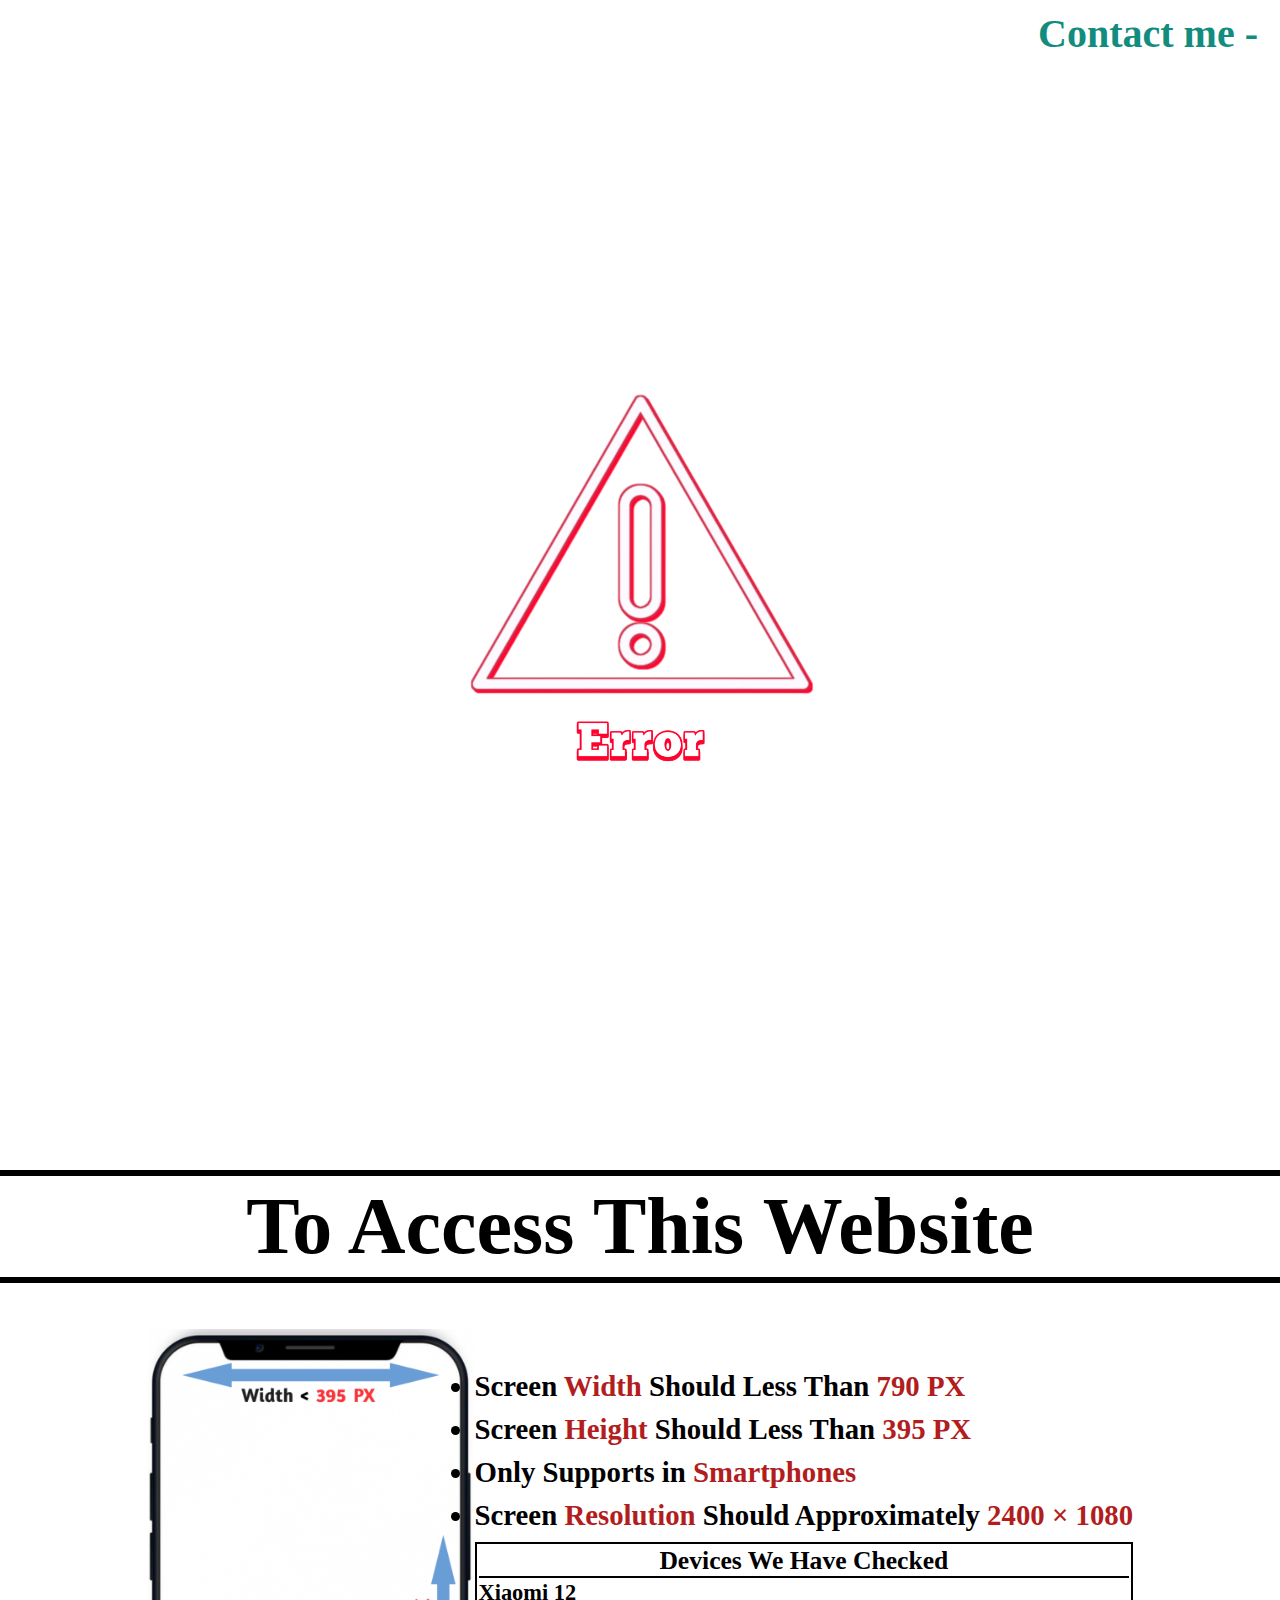
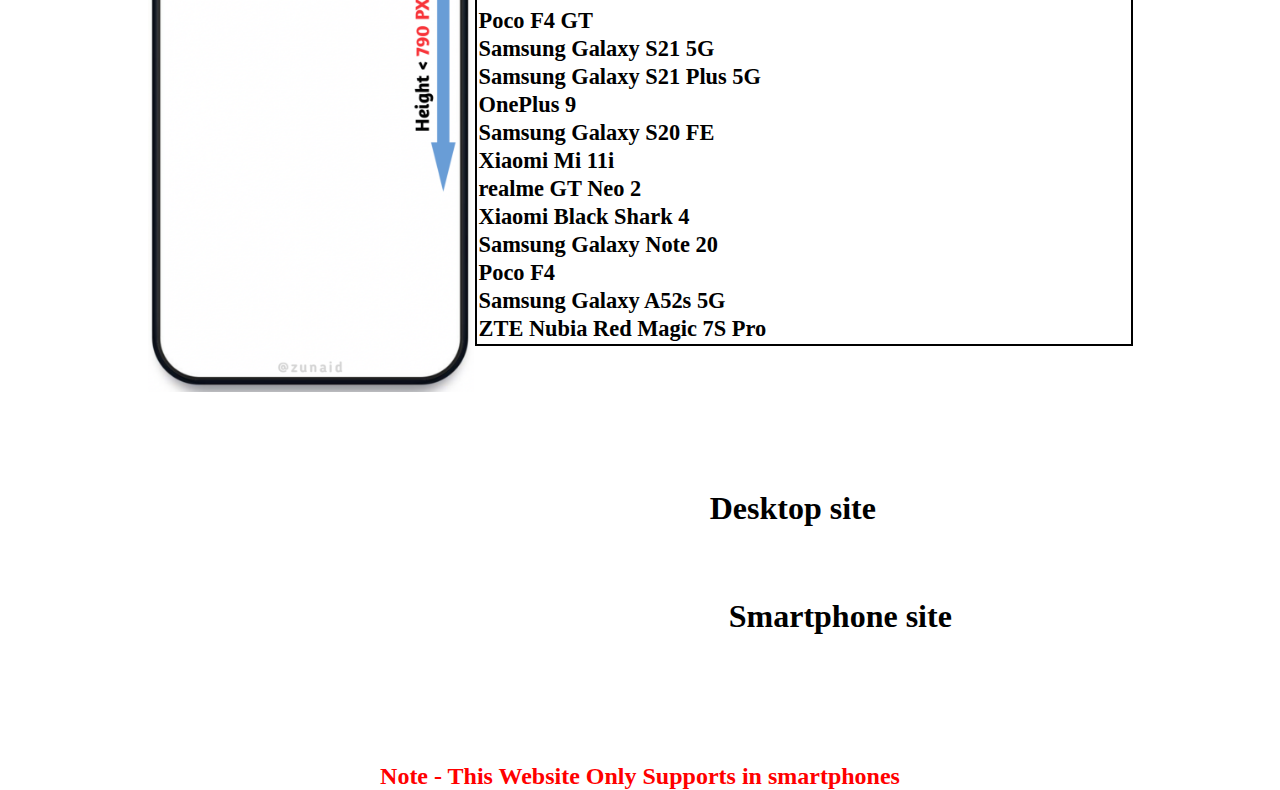
<file: index.html>
<!DOCTYPE html>
<html>

<head>
  <meta charset="UTF-8">
  <link rel="stylesheet" href="style.css">
  <meta name="viewport" content="width=device-width, initial-scale=1">

  <link rel="preconnect" href="https://fonts.googleapis.com">
  <link rel="preconnect" href="https://fonts.gstatic.com" crossorigin>
  <link href="https://fonts.googleapis.com/css2?family=Anton&family=Kanit&display=swap" rel="stylesheet">

  <title>Login Page</title>
  <link rel="stylesheet" href="https://cdnjs.cloudflare.com/ajax/libs/font-awesome/6.4.2/css/all.min.css" integrity="sha512-z3gLpd7yknf1YoNbCzqRKc4qyor8gaKU1qmn+CShxbuBusANI9QpRohGBreCFkKxLhei6S9CQXFEbbKuqLg0DA==" crossorigin="anonymous" referrerpolicy="no-referrer" />
</head>

<body>
  <div class="container">
    <div class="top">
      <div class="logo">
        <img src="header-logo.png" alt="">
      </div>
    </div>
    <div class="main">
      <div class="na">
        <input type="text" id="name" name="name
    " required maxlength="29">
        <label>Enter name</label>
        <i onclick="clear1()" class="fa-solid fa-xmark cross-icon"></i>
      </div>
      <div class="pass">
        <input type="password" id="pass-key" name="password" required>
        <label>Entre passkey</label><!--
    <i class="fa-solid fa-lock"></i> --><br>
        <a class="forgot" href="#">Forgot passkey ?</a>
      </div>
      <button class="get-acess" onclick="checkPasskey()">Get Acess</button>
      <button type="submit" class="get-passkey">Get passkey</button>
    </div>
  </div>

  <div class="wrong">
    <p class="denied">Access with any person named <span class="span"></span> is not allowed.</p>
    <button onclick="okButton()">OK</button>
  </div>
  
  
  
  
  
  
  
  
  <!-- Desktop window-->
  
  
  
  
  </main>
  <div class="desktop">
    <p class="no-respo">
      <img src="error.png" alt="">
    </p>
    <p class="Note">
      To Access This Website
    </p>
    <div class="note-list-outer">
      
   
    <img src="screen.png" al="Smartphone"        class="phone">
    <div>
    <ul class="note-list">
      <li>Screen <span>Width</span> Should Less Than <span>790 PX</span></li> 
      <li>Screen <span>Height</span> Should Less Than <span>395 PX</span></li>
      <li>Only Supports in <span>Smartphones</span><span></span></li>
      <li>Screen <span>Resolution</span> Should Approximately <span>2400 × 1080</span></li>
      
    </ul>
    
    
    <table>
      <thead>
        <tr>
          <th>Devices We Have Checked</th>
        </tr>
      </thead>
      <tbody>
        <tr>
          <td>Xiaomi 12</td>
        </tr>
        <tr>
          <td>Poco F4 GT</td>
        </tr>
        <tr>
          <td>Samsung Galaxy S21 5G</td>
        </tr>
        <tr>
          <td>Samsung Galaxy S21 Plus 5G</td>
        </tr>
        <tr>
          <td>OnePlus 9</td>
        </tr>
        <tr>
          <td>Samsung Galaxy S20 FE</td>
        </tr>
        <tr>
          <td>Xiaomi Mi 11i</td>
        </tr>
        <tr>
          <td>realme GT Neo 2</td>
        </tr>
        <tr>
          <td>Xiaomi Black Shark 4</td>
        </tr>
        <tr>
          <td>Samsung Galaxy Note 20</td>
        </tr>
        <tr>
          <td>Poco F4</td>
        </tr>
        <tr>
          <td>Samsung Galaxy A52s 5G</td>
        </tr>
        <tr>
          <td>ZTE Nubia Red Magic 7S Pro</td>
        </tr>

        
      </tbody>
    </table>
    
    
    </div>
   
    </div>
         <div class="desktop-version">
           <a href=""><i class="fa-solid fa-display" style="color: #000000;"></i>
           <p>Desktop site</p></a>
         </div>
         <div class="phone-version">
           <a href=""><i class="fa-solid fa-mobile-screen-button" style="color: #000000;"></i>
           <p>Smartphone site</p></a>
         </div>
        <p class="bott-text">Note - This Website Only Supports in smartphones</p>
        <div class="contact-me">
          <a href="https://wa.me/919690578859?text=Need Help"><p>Contact me - </p>
          <i class="fa-brands fa-whatsapp"></i></a>
        </div>
    
  </div>

</body>

  <script src="login.js"></script>
</body>

</html>
</file>
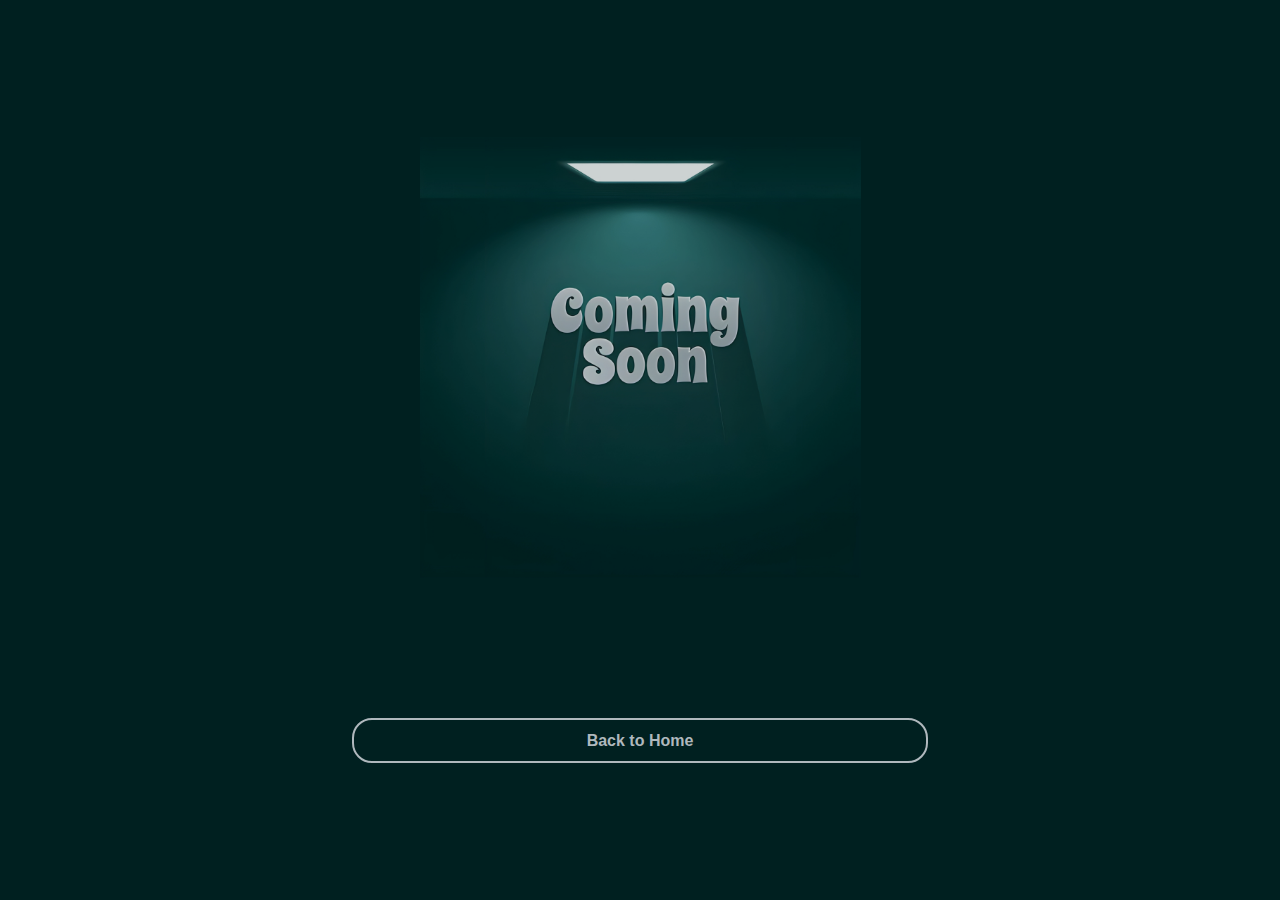
<file: come.html>
<!DOCTYPE html>
<html>

<head>
  <meta charset="UTF-8">
  <meta name="viewport" content="width=device-width, initial-scale=1">
  <title></title>
  <style>
  *{
    margin: 0px;
    padding: 0;
  }
    body{
      display: flex;
      justify-content: space-evenly;
      align-items: center;
      height: 100vh;
      width: 100%;
      flex-direction: column;
      overflow: hidden;
      background: #002020;
      animation: 1s ease-out 1 body;
    }
    img{
      height: 49vh;
      pointer-events: none;
      opacity: 80%;
    }
    
    button{
      height: 5vh;
      width: 45%;
      border: 2px solid #AFB8BD;
      background: white;
      font-size: 1rem;
      font-weight: bold;
      border-radius: 20px;
      color: #AFB8BD;
      background-color: transparent;
    }
    button:hover{
      transform: scale(0.98);
    }
    @keyframes body{
      from{
        opacity: 0%;
      }
      to{
        opacity: 100%;
      }
    }
  </style>
</head>

<body>
 <div>
   <img src="come.jpg" alt="404">
 </div>
  <button id="home" onclick="home()">Back to Home</button>
  <script>
    function home(){
      window.location.href= 'Home.html';
    }
  </script>
</body>

</html>
</file>
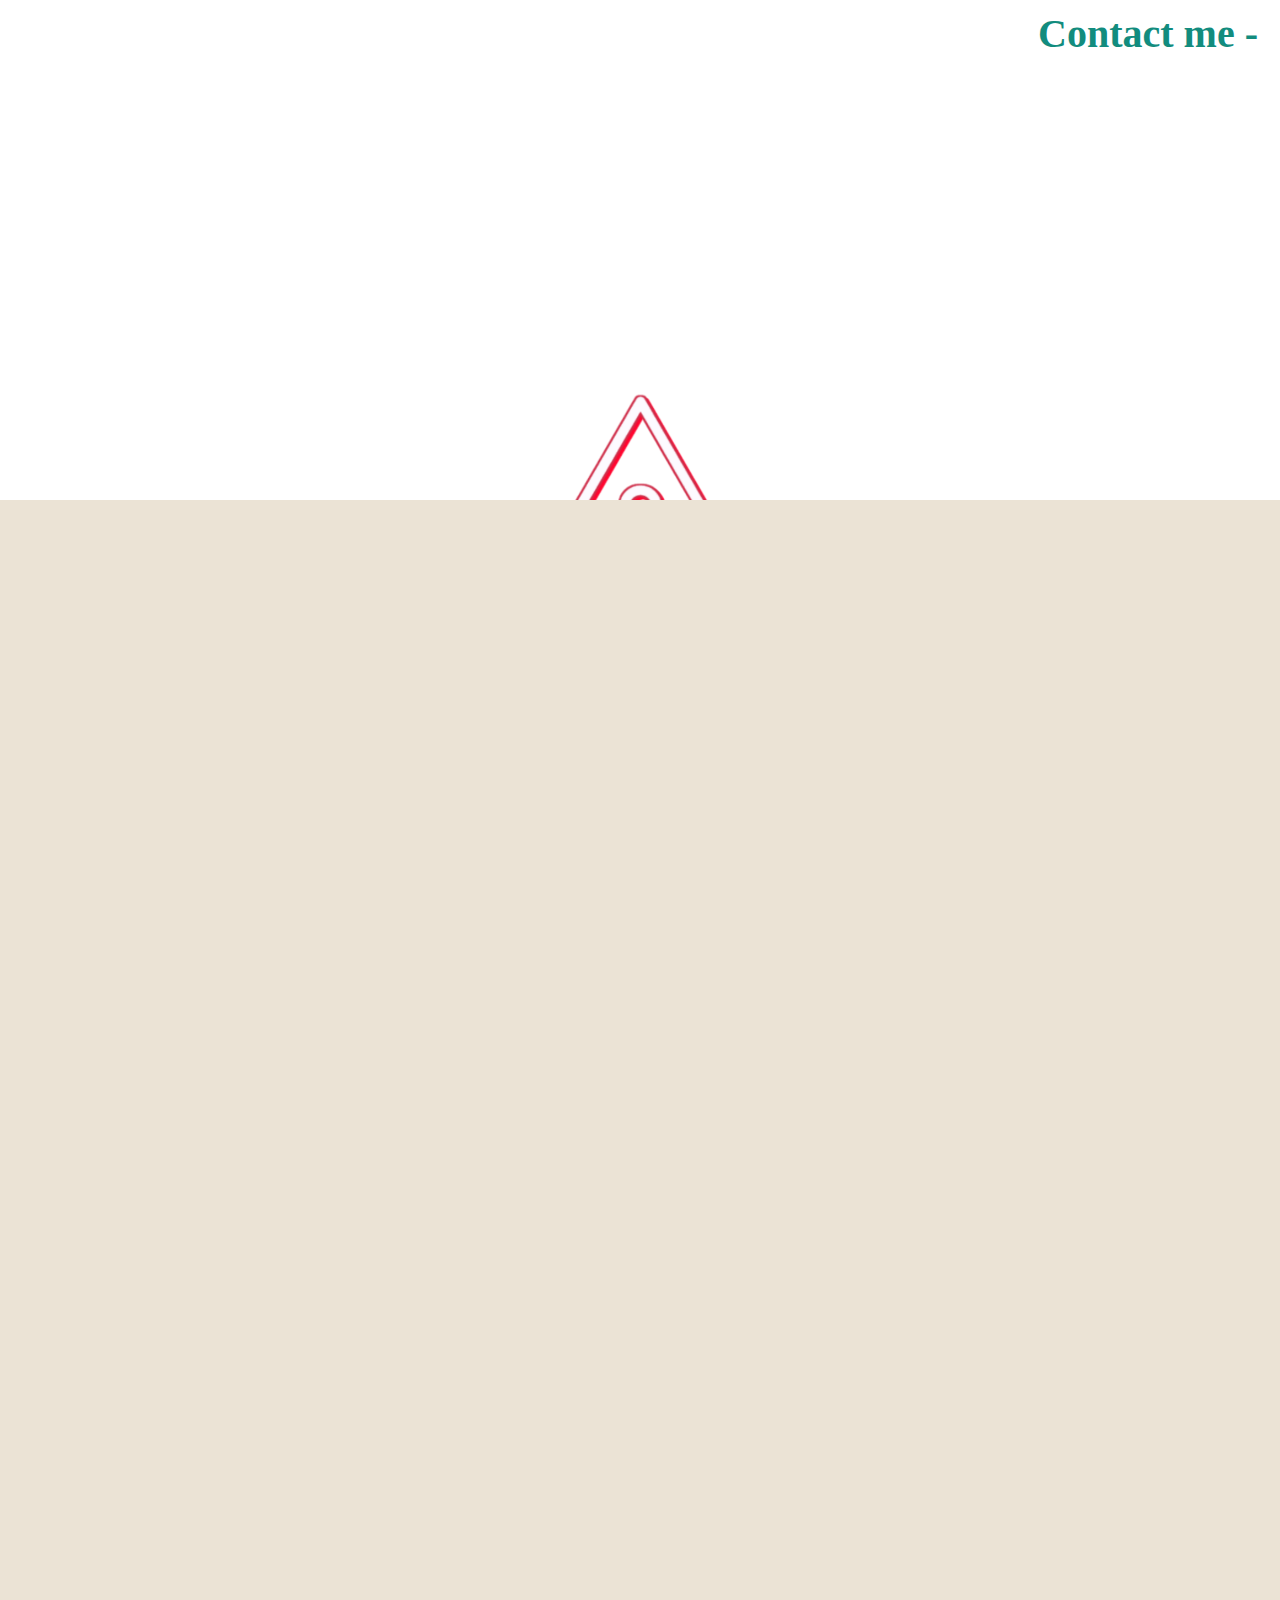
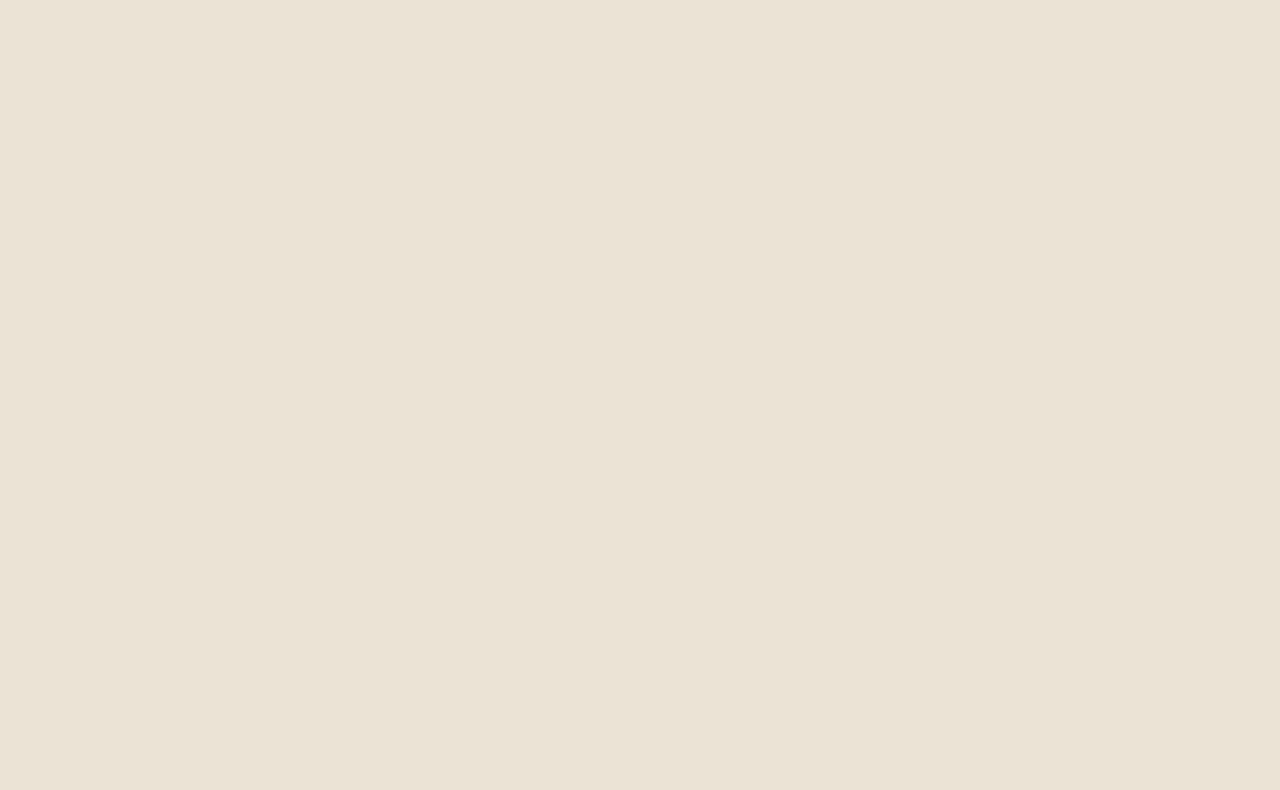
<file: details.html>
<!DOCTYPE html>
<html>

<head>
  <meta charset="UTF-8">
  <meta name="viewport" content="width=device-width, initial-scale=1">
  <link rel="stylesheet" href="home.css">
  <link rel="stylesheet" href="https://cdnjs.cloudflare.com/ajax/libs/font-awesome/6.4.2/css/all.min.css" integrity="sha512-z3gLpd7yknf1YoNbCzqRKc4qyor8gaKU1qmn+CShxbuBusANI9QpRohGBreCFkKxLhei6S9CQXFEbbKuqLg0DA==" crossorigin="anonymous" referrerpolicy="no-referrer" />
  <title></title>
</head>
<style>
  body{
    background-color: #EBE3D5;
    height: 500px;
  }
</style>

<body>
  <main>
    <section class="more">
      <div class="more-inner">
        <p class="q1"><i class="fa-solid fa-angles-right"></i>What is B.C.A?</p>
        <div class="ans1">
          <div class="bca-ans">
            <p class="">
              
              BCA commonly stands for "Bachelor of Computer Applications," which is an undergraduate degree in computer science and information technology. It typically involves the study of programming languages, database management, software development, and other aspects of computer science.
              <br>
              <br>
              A Bachelor of Computer Applications (BCA) is a three-year undergraduate program that focuses on various aspects of computer science and its applications. The curriculum typically includes subjects such as programming languages, data structures, algorithms, computer networks, software engineering, database management, and web development.

BCA programs aim to provide students with a strong foundation in both theoretical concepts and practical skills related to computer science. Students often engage in hands-on projects and practical training to develop their programming and problem-solving abilities.
<br>
<br>
Upon completion of the BCA degree, graduates are equipped to pursue careers in software development, IT consulting, system analysis, database administration, and other roles in the field of information technology. Additionally, some students may choose to further their education with postgraduate studies or specialized certifications.
</p>
<div class="chat-gpt">
  <p class="powered">Powered By GPT 3.5<img class="gpt-img" src="chat-gpt.png" alt="chat-gpt.png" height="30"></p>
</div>
            </div>
        </div>
      </div>
      
<!--Next box -->
 <div class="more-inner">
        <p class="q2"><i class="fa-solid fa-angles-right"></i>What are Soft Skills?</p>
        <div class="ans1">
          <div class="bca-ans">
            <p class="">
              
              Soft skills are interpersonal attributes and personal qualities that enhance an individual's interactions, job performance, and career prospects. Examples include communication, teamwork, adaptability, problem-solving, and emotional intelligence. Unlike technical or hard skills, which are specific to a certain job or industry, soft skills are transferable and valuable across various professions.
              <br>
              <br>
              <li id="com">Communication</li>
              The ability to convey information clearly and effectively, both verbally and in writing.
<br>
<li id="pro">Problem Solving</li>
The capacity to analyze issues, identify solutions, and make informed decisions.
<br>
<li id="ada">Adaptability</li>
Being flexible and able to adjust to changes and new situations.
<br>
<li id="emo">Emotional Intelligence</li>
Recognizing, understanding, and managing one's own emotions, as well as understanding and empathizing with others.
</p>
<div class="chat-gpt">
  <p class="powered">Powered By GPT 3.5<img class="gpt-img" src="chat-gpt.png" alt="chat-gpt.png" height="30"></p>
</div>
            </div>
        </div>
      </div>
      
 <!--Next box-->
 
 <div class="more-inner">
        <p class="q2"><i class="fa-solid fa-angles-right"></i>What are Hard Skills?</p>
        <div class="ans1">
          <div class="bca-ans">
            <p class="">
              
              Hard skills are specific, teachable abilities or knowledge that can be measured and defined. They are often job-specific and can be acquired through education, training, or experience. Examples include programming languages, data analysis, foreign language proficiency, and technical expertise in a particular field.
              <br>
              <br>
              <li id="prog">Programming</li>
              <br>
              Definition: Programming involves writing instructions for a computer to execute. It's the process of designing and building an executable computer program to accomplish a specific task.
              <br><br>
Languages: There are various programming languages such as Python, Java, C++, and more, each suited for different purposes.<br><br>
Applications: Used in software development, web development, and creating applications for various platforms.
<br><br>
<li id="proj">Project Management</li><br>
Definition: Project management involves planning, executing, and closing projects. It includes defining goals, setting timelines, managing resources, and ensuring that tasks are completed on time and within budget.<br><br>
Skills: Skills include communication, leadership, time management, and the ability to manage teams effectively.<br><br>
Methodologies: Various methodologies like Agile, Scrum, and Waterfall are used in project management.
<br><br>
<li id="data">Data Analysis</li>
<br>
Definition: Data analytics is the process of examining, cleaning, transforming, and modeling data to draw conclusions, make decisions, and support decision-making.<br><br>
Tools: Tools like Python, R, and software like Excel are commonly used. Specialized tools like Tableau and Power BI help in data visualization.<br><br>
Applications: Used in business intelligence, healthcare, finance, and many other fields for extracting meaningful insights from data.
<br><br>
<li id="mach">Machine Learning</li><br>
Definition: Machine learning is a subset of artificial intelligence that focuses on building systems that can learn from and make predictions or decisions based on data.<br><br>
Algorithms: Includes algorithms like decision trees, neural networks, and support vector machines.<br><br>
Applications: Used in image and speech recognition, recommendation systems, autonomous vehicles, and many other areas.
<br>
</p>
<div class="chat-gpt">
  <p class="powered">Powered By GPT 3.5<img class="gpt-img" src="chat-gpt.png" alt="chat-gpt.png" height="30"></p>
</div>
            </div>
        </div>
      </div>
    </section>
   </main>
   
   
   
   
   
   
   
   
   
   
   
  <div class="desktop">
    <p class="no-respo">
      <img src="error.png" alt="">
    </p>
    <p class="Note">
      To Access This Website
    </p>
    <div class="note-list-outer">
      
   
    <img src="screen.png" al="Smartphone"        class="phone">
    <div>
    <ul class="note-list">
      <li>Screen <span>Width</span> Should Less Than <span>790 PX</span></li> 
      <li>Screen <span>Height</span> Should Less Than <span>395 PX</span></li>
      <li>Only Supports in <span>Smartphones</span><span></span></li>
      <li>Screen <span>Resolution</span> Should Approximately <span>2400 × 1080</span></li>
      
    </ul>
    
    
    <table>
      <thead>
        <tr>
          <th>Devices We Have Checked</th>
        </tr>
      </thead>
      <tbody>
        <tr>
          <td>Xiaomi 12</td>
        </tr>
        <tr>
          <td>Poco F4 GT</td>
        </tr>
        <tr>
          <td>Samsung Galaxy S21 5G</td>
        </tr>
        <tr>
          <td>Samsung Galaxy S21 Plus 5G</td>
        </tr>
        <tr>
          <td>OnePlus 9</td>
        </tr>
        <tr>
          <td>Samsung Galaxy S20 FE</td>
        </tr>
        <tr>
          <td>Xiaomi Mi 11i</td>
        </tr>
        <tr>
          <td>realme GT Neo 2</td>
        </tr>
        <tr>
          <td>Xiaomi Black Shark 4</td>
        </tr>
        <tr>
          <td>Samsung Galaxy Note 20</td>
        </tr>
        <tr>
          <td>Poco F4</td>
        </tr>
        <tr>
          <td>Samsung Galaxy A52s 5G</td>
        </tr>
        <tr>
          <td>ZTE Nubia Red Magic 7S Pro</td>
        </tr>

        
      </tbody>
    </table>
    
    
    </div>
   
    </div>
         <div class="desktop-version">
           <a href="#"><i class="fa-solid fa-display" style="color: #000000;"></i>
           <p>Desktop site</p></a>
         </div>
         <div class="phone-version">
           <a href="#"><i class="fa-solid fa-mobile-screen-button" style="color: #000000;"></i>
           <p>Smartphone site</p></a>
         </div>
        <p class="bott-text">Note - This Website Only Supports in smartphones</p>
        <div class="contact-me">
          <a href="https://wa.me/919690578859?text=Need Help"><p>Contact me - </p>
          <i class="fa-brands fa-whatsapp"></i></a>
        </div>
    
  </div>
  <script src="home.js"></script>

</body>
</body>

</html>
</file>
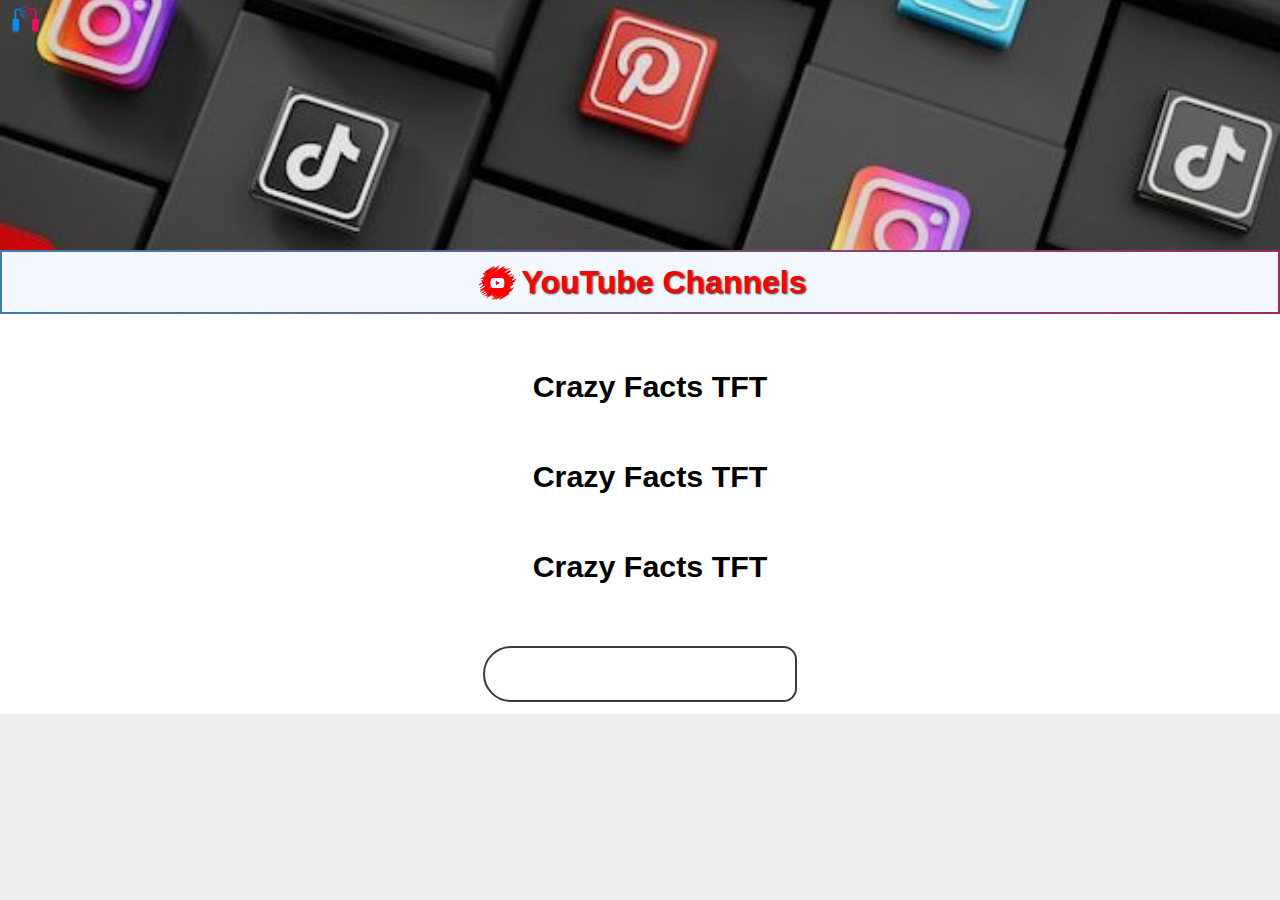
<file: social.html>
<!DOCTYPE html>
<html lang="en">

<head>
  <meta charset="UTF-8">
  <meta http-equiv="X-UA-Compatible" content="IE=Edge">
  <meta name="viewport" content="width=device-width, initial-scale=1">

  <title>Social Media</title>
  <link rel="preconnect" href="https://fonts.googleapis.com">
  <link rel="preconnect" href="https://fonts.gstatic.com" crossorigin>
  <link href="https://fonts.googleapis.com/css2?family=Bebas+Neue&display=swap" rel="stylesheet">



  <link rel="stylesheet" href="social.css">
  <link rel="stylesheet" href="https://cdnjs.cloudflare.com/ajax/libs/font-awesome/6.4.2/css/all.min.css" integrity="sha512-z3gLpd7yknf1YoNbCzqRKc4qyor8gaKU1qmn+CShxbuBusANI9QpRohGBreCFkKxLhei6S9CQXFEbbKuqLg0DA==" crossorigin="anonymous" referrerpolicy="no-referrer" />
</head>

<body>

  <section class="top-img">
    <header class="header">
      <div class="header-inner">
        <a class="he-logo" href="Home.html"><img class="he-logo" src="header-logo.png" alt="" height="45"></a>
        <a href="Home.html"><i class="fa-solid fa-house"></i></a>
      </div>
    </header>
  </section>


  <main>
    <section class="youtube">
      <div class="you-header">
        <img src="you-logo.png" alt="">
        <p>YouTube Channels</p>
      </div>
      <div class="you-main">
        <div class="you1">
          <a class="you1"><i class="fa-brands fa-youtube"></i>
            <p>Crazy Facts TFT</p>
          </a>
        </div>

        <div class="you2">
          <a class="you2"> <i class="fa-brands fa-youtube"></i>
            <p>Crazy Facts TFT</p>
          </a>
        </div>
        <div class="you3">
          <a class="you3"> <i class="fa-brands fa-youtube"></i>
            <p>Crazy Facts TFT</p>
          </a>
        </div>
      </div>
    </section>
    <section class="facebook">
      <a class="face-inner" href="">
      
        <i class="fa-brands fa-facebook" style="color: #2e7eff;"></i>
        <p class="personal">
          Personal Account
        </p>
      
      </a>
    </section>




  </main>
  <script>
    setTimeout(function() {
      document.querySelector('.personal').style.display = 'block';
    }, 3000);
  </script>
</body>

</html>
</file>
<file: style.css>
*{
  margin: 0px;
  padding: 0px;
  box-sizing: border-box;
}
body{
  display: flex;
  justify-content: center;
  height: 788px;
  width: 100%;
  background: linear-gradient(to right #FEF7F3,#FAF0FB,#EAF5FE,#EBF6FE);
  animation: 1.5s linear 1 for-body;
  position: relative;
}
.container{
  height: 788px;
  width: 100%;
  background-image: linear-gradient(to right,#FEF7F3,#FAF0FB,#EAF5FE,#EBF6FE);
  display: flex;
  flex-direction: column;
  align-items: center;
}
.main{
  margin-top: 70px;
  display: flex;
  flex-direction: column;
  justify-content: center;
  align-items: center;
  width: 100%;
  
}
input{
  margin: 0 0 0 5%;
  border: none;
  height: 58px;
  width: 90%;
  outline: none;
  border: 2px solid #4C4C4C;
  font-family: 'Jost', sans-serif;
  text-align: start;
  font-size: 1rem;
  font-weight: bold;
  padding: 18px 0px 0px 10px;
  border-radius: 7px;
}
#name{
  margin-bottom: 2.5%;
}
input:focus + label,
input:valid + label{
  transform: translateY(-10px);
  color: #000;
  font-size: 0.75rem;
  font-weight: 500;
}
input:focus,
input:valid{
  border: 2px solid #000;
}
.na,.pass{
  position: relative;
  width: 100%;
  background: transparent;
  
}
label{
  position: absolute;
  top: 20px;
  left: 30px;
  font-size: 1rem;
  font-weight: 500;
  transition: 0.4s;
  color: #717171;
  pointer-events: none;
}
.na i,.pass i{
  position: absolute;
  right: 21.5px;
  top: 2px;
  font-size: 1.9rem;
  color: #000;
  background: #fff;
  width: 50px;
  height: 52px;
  padding: 13px 0 0 0;
  text-align: center;
  border-top-right-radius: 7px;
  border-bottom-right-radius: 7px;
  display: none;
}
#name:valid + cross-icon{
  color: red;
}
h1{
  margin: 20px 0px 100px 0px;
  font-family: 'Anton', sans-serif;
  letter-spacing: 3px;
  color: #283644;
}
.get-acess{
  width: 90%;
  height: 44px;
  background: #0066E8;
  border: none;
  font-size: 1rem;
  border-radius: 60px;
  font-weight: bold;
  color: #fff;
}
.get-acess:hover{
  background: #177DED;
}
.forgot{
  color: black;
  text-decoration: none;
  font-size: 0.85rem;
  font-weight: bold;
  font-family: Arial, Helvetica, sans-serif;
  margin: 0 0 13px 24px;
  display: inline-block;
}
.forgot:hover{
  color: #3B3B3B;
}
.top-section video{
  height: 50px;
}
.logo img{
  height: 75px;
  animation: 1.5s ease-in-out 0.1s 1 rotate;
}
.top{
  width: 100%;
  display: flex;
  justify-content: center;
  background: transparent;
  margin-top: 150px;
}


.get-passkey{
  width: 90%;
  height: 44px;
  border: 2px solid #0066E8;
  font-size: 1rem;
  border-radius: 60px;
  font-weight: bold;
  color: #0066E8;
  margin-top: 200px;
  background: none;
}
@keyframes rotate{
  from{
    transform: rotateY(-180deg);
  }
  to{
    transform: rotateY(0deg);
  }
}
@keyframes for-body{
  from{
    opacity: 0%;
  }
  to{
    opacity: 100%;
  }
}
.wrong{
  z-index: 10;
  background: #fff;
  position: absolute;
  top: 37.5%;
  display: flex;
  flex-direction: column;
  justify-content: space-evenly;
  align-items: center;
  height: 206px;
  width: 93%;
  border-radius: 20px;
  border: 3px solid #000;
  display: none;
  transition: 1s ease-in;
}
.wrong p{
  font-size: 1.1rem;
  text-align: center;
  font-weight: bold;
  line-height: 25px;
}
.wrong button{
  width: 84.7px;
  height: 40px;
  color: #fff;
  border-radius: 7px;
  background: #0066E8;
  font-size: 1.1rem;
  border: none;
  font-weight: bold;
  margin-top: 30px;
}
.wrong p span{
  font-size: 1.2rem;
  text-align: center;
  font-weight: bold;
  line-height: 25px;
  color: #FF0000;
}

@keyframes shake{
  25% {transform: translateX(4px)}
  50% {transform: translateX(-4px)}
  65% {transform: translateX(4px)}
}
.shake1{
  animation: 0.3s shake;
  
}
.color{
  border-color: red;
}
















/* Desktop mode*/
.desktop{ 
  background-color: #fff;
  height: 100vh;
  width: 100%;/*
  position: fixed;
  top: 0px;
  z-index: 4;
  display: none;*/
  display: flex;
  flex-direction: column;
  display: none;
}
.no-respo{
  color: black;
  font-weight: bolder;
  text-align: center;
  font-size: 4rem;
  margin-top: 30%;
}

.Note{
  color: black;
  font-weight: bolder;
  text-align: center;
  border: 6px solid black;
  border-left: none;
  border-right: none;
  width: 100%;
  margin-top: 25%;
  margin-left: 0px;
  font-size: 5rem;
  padding-top: 5px;
  padding-bottom: 5px;
}
.note-list{
  font-size: 1.8rem;
  font-weight: bold;
  margin-top: 3%;
  background-color: transparent;
  height: fit-content;
}
.note-list li{
 padding-bottom: 10px;
}
.note-list span{
  color: #B21D1D;
}
.phone{
  margin-top: 2%;
 height: 95%;
 width: auto;
 border: 1px solid #fff;
}
.note-list-outer{
  height: 700px;
  display: flex;
  justify-content: center;
  align-items: center;
  margin-top: 15px;
 
}
table{
  border: 2px solid #000;
  width: 100%;
  margin: 0px;
  padding: 0px;
 
}
tr{
  font-size: 1.4rem;
  font-weight: bold;
}
th{
  font-size: 1.6rem;
  border-bottom: 2px solid black ;
}
tbody tr,td{
  margin-left: 30%;
}
.bott-text{
  font-weight: bold;
  font-size: 1.5rem;
  margin-top: 10%;
  text-align: center;
  color: #FF0000;
}



.desktop-version{
  display: flex;
  justify-content: center;
  align-items: center;
  width: 100%;
  height: 200px;
}
.desktop-version a{
  display: flex;
  align-items: center;
  width: 100%;
  justify-content: center;
  margin-left: 2.4%;
  margin-top: 20px;
}
.desktop-version p{
  font-size: 2rem;
  font-weight: bold;
  margin-left: 20%;
}
.desktop-version i{
  font-size: 5rem;
  margin-left: 2%;
}



.phone-version a{
  display: flex;
  justify-content: center;
  align-items: center;
  width: 100%;
}
.phone-version p{
  font-size: 2rem;
  font-weight: bold;
  margin-left: 20%;
}
.phone-version i{
  font-size: 5rem;
  margin-left: 11.3%;
}





.contact-me a{
  display: flex;
  font-size: 2rem;
  font-weight: bold;
}
.contact-me i{
  margin-left: 10px;
}
.all-con{
  
}



/*@media only screen and (max-height: 768px){
  .desktop{
    display: none;
  }
  .all-con{
    display: block;
  }
}
@media only screen and (min-height: 768px){
  .desktop{
    display: block;
  }
  .all-con{
    display: none;
  }
}*/
@media (height > 798px) {
 .desktop{
   display: block;
 }
 .all-con{
   display: none;
 }
}
@media (height: < 798px) {
  .desktop{
    display: none;
  }
  .desktop{
    display: block;
  }
}
.options{
  overflow: hidden;
}



.no-respo img{
  height: 450px;
  pointer-events: none;
  position: relative;
  animation: 1s ease-in-out 0.2s 1 error;
}
@keyframes error {
  0% {
    transform: scale(0);
    opacity: 20%;
  }
  50%{
    transform: scale(1.3);
    opacity: 80%;
  }
  100%{
    transform: scale(1);
    opacity: 100%;
  }
}
.desktop{
  height: calc(100vh + 300px);
  top: 0px;
  position: absolute;
  background: #fff;
}
.desktop a{
  text-decoration: none;
}

.contact-me{
 position: absolute;
 top: 10px;
 right: 12px;
 
}
.contact-me a{
  font-weight: bold;
  color: #128C7E;
  font-size: 2.5rem;
}
.contact-me a i{
  font-weight: bold;
  color: #128C7E;
  font-size: 2.5rem;
}
.desktop-version a,.phone-version a{
  color: #000;
}
</file>
<file: home.css>
* {
  margin: 0px;
 
}
html{
  overflow-x: hidden;
}

body{
  width: 100%;
  background-color: white;
  position: relative;
  overflow-x: hidden;
}
.introduction{
/* display: flex;*/
 /*justify-content: start;*/
 height: 300px;
 width: 100%;
 background-image: url("introduction.jpg");
 background-size: cover;
}
.options{
  filter: blur(0px);
}
.options::before {
  content: "";
  height: 250px;
  width: 100%;
  z-index: -1;
  position: absolute;
  background-image: url("back-img.jpg");
  background-size: cover;
  opacity: 1.5;
}
.header-logo{
  position: fixed;
  top: 0px;
  height: 56px;
  width: 56px;
  filter: drop-shadow(10px 10px 10px black);
  z-index: 3;
  pointer-events: none;
}
.zunaid{
  position: sticky;
  left: 40px;
  width: 90px;
  height: 30px;
  font-family: arial;
  font-weight: bold;
  font-size: 1.5rem;
  pointer-events: none;
}
.he-logo:hover{
  height: 60px;
  z-index: 2;
}
.zunaid:hover{
  font-weight: bolder;
  font-size: 1.6rem;
  transition: all 0.1s ease-in 0s;
}


.menu-bar{
 
  margin-top: 5px;
  height: 25px;
  width: 30px;
  display: flex;
  flex-direction: column;
  position: absolute;
  right: 4px;
}
.menu1,.menu2,.menu3{
 
  
  border-radius: 3px;
  margin-bottom: 3px;
  column-gap: 10px;
  background-color: #ECE3CE;
  height: 4px;
  width: 30px;
}
.menu2{
  background-color: #739072;
}
.menu-bar:hover .menu1{
  transform: translateX(-20px);
  transition: all 0.3s ease-in 0s;
}
.menu-bar:hover .menu2{
  transform: translateX(-12px);
  transition: all 0.2s ease-in 0s;
}
.menu-bar:hover .menu3{
  transform: translateX(-20px);
  transition: all 0.3s ease-in 0s;
}

.slide-bar{
  margin-top: 0px;
  
  /*background-color: #FAEED1;*/
  width: 100%;
  height: 250px;
  display: block;
}

.profile{
  display: flex;
  justify-content: flex-start;
  align-items: center;
  width: 150px;
  height: 60px;
}
.prof-logo{
  filter: drop-shadow(0px 2px 2px black);
}
.prof-name{
  font-family: 'times new roman',sarif;
  font-weight: bold;
  font-size: 20px;
  color: #008170;
}
a{
  text-decoration: none;
  color: black;
}
.opt{
  margin-left: 5px;
  font-size: 19px;
  display: flex;
  flex-direction: column;
  justify-content: space-between;
  height: 190px;
  width: 370px;
  
}
.opt1,.opt2,.opt3,.opt4,.opt5{
  
  display: flex;
  justify-content: space-between;
  align-items: center;
  background-color: transparent;
  height: 26px;
  width: 100%;

}

/*opt hovers */
.opt1:hover {
  font-size: 21px;
  font-weight: bold;
}
.opt1:hover i{
  margin-left: 60%;
}
.opt2:hover {
  font-size: 21px;
  font-weight: bold;
}
.opt2:hover i{
  margin-left: 60%;
}
.opt3:hover {
  font-size: 21px;
  font-weight: bold;
}
.opt3:hover i{
  margin-left: 60%;
}
.opt4:hover {
  font-size: 21px;
  font-weight: bold;
}
.opt4:hover i{
  margin-left: 60%;
}
.opt5:hover {
  font-size: 21px;
  font-weight: bold;
}
.opt5:hover i{
  margin-left: 60%;
}

/*Opt Hover End*/

.menu-bar.slide-bar{
 max-height: 250px;
}

.menu-bar:hover + .slide-bar{
 display: block;
}
.type-cant{
  font-size: 30px;
  font-family: Arial, Helvetica, sans-serif;
  font-weight: bold;
  color: #7752FE;
  position: relative;
  left: -90px;
  right: 0px;
  margin-top: 100px;
  display: flex;
  justify-content: center;
  align-items: center;
  height: 100px;
  width: 482px;
  background-color: transparent;
}

.type-text{
  color: yellow;
}
.hi{
  margin-left: 75px;
  margin-bottom: 100px;
  width: 72%;
  height: 40px;
  z-index: 1;
}




/*section my intro*/




.my-intro{
  display: flex;
  justify-content: center;
  align-items: center;
  background-color: #F0F0F0;
  width: 100%;
  
}
.intro-inner{
  display: flex;
  flex-direction: column;
  justify-content: space-evenly;
  align-items: center;
  width: 85%;
  margin: 30px 0 30px 0;
}
.application{
  border: 1px solid black;
  box-shadow: 3px 3px 3px 3px rgba(0, 0, 0, 0.8);
  width: 100%;
  background-color: #F3EEEA;
  font-size: 1.25rem;
  font-family: serif;
  font-weight: 450;
  margin: 20px 0 20px 0;
  padding: 15px 10px 15px 10px;
  
}
.thanks{
  display: block;
  height: fit-content;
  width: 98%;
  text-align: right;
  font-weight: 600;
  background: transparent;
  padding: 9px 15px 0 0;
}


/*section my intro end*/






.more-about{
  
  display: flex;
  justify-content: center;
  height: 70px;
  width: 100%;
}
.below-info{
  border: 1px solid black;
  box-shadow: 0px 0px 0px 0px rgba(0, 0, 0, 0.8);
  border-left: none;
  border-right: none;
  font-size: 20px;
  font-family: serif;
  font-weight: bold;
  padding: 10px;
  width: 100%;
  height: 60px;
  text-align: center;
}









.addition-info{
  margin-top: 9px;
  /*background-color: #585EA2;*/
  height: 410px;
  width: 100%;
}
.soft-hard-skills{
  margin-top: 11px;
  /*background-color: #904DB6;*/
  width: 100%;
  height: 200px;
}
.soft-prof{
  height: 44px;
  width: 100%;
  display: flex;
  justify-content: flex-start;
  align-items: center;
}
.sof-logo{
  filter: drop-shadow(3px 3px 3px black);
}
.soft-name{
  /*background-color: red;*/
  margin-left: 9px;
  font-family: sans-serif;
  font-size: 24px;
  font-weight: bolder;
}
.soft-skills{
  font-size: 18px;
  font-weight: bold;
  /*background-color: blue;*/
  height: 155px;
  display: flex;
  flex-direction: column;
  justify-content: space-evenly;
  
}
.skill1,.skill2,.skill3,.skill4{
  margin-left: 7px;
  /*background-color: #1EC142;*/
  height: 19px;
  width: 95%;
}
.skill1:hover{
  font-size: 20px;
  font-weight: bolder;
}
.skill2:hover{
  font-size: 20px;
  font-weight: bolder;
}
.skill3:hover{
  font-size: 20px;
  font-weight: bolder;
}
.skill4:hover{
  font-size: 20px;
  font-weight: bolder;
}
.more{
  margin-top: 5px;
  height: 1265px;
  width: 100%;
  background-color: #EBE3D5;
}
.more-inner{
  height: 420px;
  width: 100%;
 /*background-color: #58B844;*/
}
.q1{
  width: 50%;
  display: flex;
  justify-content: space-between;
  font-family: sans-serif;
  font-weight: bolder;
  font-size: 23px;
}
.ans1{
/*  background-color: #E8F6EF;*/
  width: 100%;
  height: 370px;
  display: flex;
  justify-content: center;
  align-items: center;
}
.bca-ans{
  display: flex;
  flex-direction: column;
  border: 2px solid black;
  box-shadow: (6px 6px 6px black);
/*  background-color: #4C4C6D;*/
  width: 80%;
  height: 350px;
  overflow-y: auto;
  padding: 10px;
  font-size: 19px;
  font-family: sans-serif;
  font-weight: bold;
}
.chat-gpt{
  display: flex;
  justify-content: center;
  width: 100%;
  height: 35px;
  font-size: 12px;
  
}
.gpt-img{
  display: inline-block;
  margin-bottom: -10px;
}
.q2{
  width: 70%;
  display: flex;
  justify-content: space-between;
  font-family: sans-serif;
  font-weight: bolder;
  font-size: 23px;
}

.detail-inner{
  border: 1.5px solid black;
  box-shadow: 0px 0px 0px 0px rgba(0, 0, 0, 0.8);
  border-right: none;
  border-left: none;
  display: flex;
  justify-content: center;
  align-items: center;
  height: 80px;
  width: 100%;
}
.detail-info{
  display: flex;
  justify-content: center;
  align-items: center;
  text-align: center;
  height: 200px;
  width: 100%;
  background-color: transparent;
}
.detail-link{
  font-family: serif;
  text-decoration: underline;
  font-weight: bold;
  font-size: 20px;
  color: #000000;
}
footer{
  margin-top: 0px;
  height: 520px;
  width: 100%;
  background-color: #213242;
}
.one,.two,.three,.four,.five,.six,.seven{
  color: white;
  display: flex;
  justify-content: space-between;
  font-size: 20px;
  font-family: sans-serif;
  background-color: transparent;
  height: 30px;
  width: 98%;
  font-weight: 200;
}
.fa-chevron-right{
  margin-right: 7px;
  
}
.list{
  background-color: transparent;
  display: flex;
  flex-direction: column;
  justify-content: space-between;
  align-items: center;
  height: 300px;
  width: 100%;
}
.one:hover{
  font-size: 20px;
  font-weight: bolder;
}
.two:hover{
  font-size: 20px;
  font-weight: bolder;
}
.three:hover {
  font-size: 20px;
  font-weight: bolder;
}
.four:hover {
  font-size: 20px;
  font-weight: bolder;
}
.five:hover {
  font-size: 20px;
  font-weight: bolder;
}
.six:hover {
  font-size: 20px;
  font-weight: bolder;
}
.seven:hover {
  font-size: 20px;
  font-weight: bolder;
}
.social-media{
  margin-top: 10px;
  display: flex;
  justify-content: center;
  align-items: center;
  height: 35px;
  width: 100%;
  background-color: transparent;
}
.facebook,.twitter,.linked-in,.gmail{
  font-size: 22px;
  display: flex;
  justify-content: center;
  align-items: center;
  height:30px;
  width: 80%;
  background-color: transparent;
}
.company-name{
  margin-top: 10px;
  display: flex;
  flex-direction: column;
  justify-content: center;
  align-items: center;
  background-color: transparent;
  width: 100%;
  height: 60px;
}
.company-inner{
  height: 40px;
  width: 80%;
  font-size: 35px;
  font-family: Arial, Helvetica, sans-serif;
  color: #ABB2B6;
  background-color: transparent;
  font-weight: bolder;
  text-align: center;
}
.copyright{
  width: 100%;
  height: 15px;
  text-align: center;
  font-size: 12px;
  color: #98AAB8;
  font-weight: bold;
}








/* Last section*/


.last{
  margin: 10px 0 20px 0;
}
.last,.instructions{
  display: flex;
  justify-content: space-evenly;
  align-items: center;
  width: 100%;
}
.last-2,.instructions-2{
  display: flex;
  justify-content: space-evenly;
  align-items: center;
  width: 100%;
}
.legal,.privacy {
  text-decoration: underline;
  font-size: 1.2rem;
  font-weight: bold;
  color: #93949B;
}
.website,.security,.ads{
  text-decoration: underline;
  font-size: 1.2rem;
  font-weight: bold;
  color: #93949B;
}









/* =======================================                      Desktop  ======================================= */
.desktop{ 
  background-color: #fff;
  height: 100vh;
  width: 100%;/*
  position: fixed;
  top: 0px;
  z-index: 4;
  display: none;*/
  display: flex;
  flex-direction: column;
  display: none;
}
.no-respo{
  color: black;
  font-weight: bolder;
  text-align: center;
  font-size: 4rem;
  margin-top: 30%;
}

.Note{
  color: black;
  font-weight: bolder;
  text-align: center;
  border: 6px solid black;
  border-left: none;
  border-right: none;
  width: 100%;
  margin-top: 25%;
  margin-left: 0px;
  font-size: 5rem;
  padding-top: 5px;
  padding-bottom: 5px;
}
.note-list{
  font-size: 1.8rem;
  font-weight: bold;
  margin-top: 3%;
  background-color: transparent;
  height: fit-content;
}
.note-list li{
 padding-bottom: 10px;
}
.note-list span{
  color: #B21D1D;
}
.phone{
  margin-top: 2%;
 height: 95%;
 width: auto;
 border: 1px solid #fff;
}
.note-list-outer{
  height: 700px;
  display: flex;
  justify-content: center;
  align-items: center;
  margin-top: 15px;
 
}
table{
  border: 2px solid #000;
  width: 100%;
  margin: 0px;
  padding: 0px;
 
}
tr{
  font-size: 1.4rem;
  font-weight: bold;
}
th{
  font-size: 1.6rem;
  border-bottom: 2px solid black ;
}
tbody tr,td{
  margin-left: 30%;
}
.bott-text{
  font-weight: bold;
  font-size: 1.5rem;
  margin-top: 10%;
  text-align: center;
  color: #FF0000;
}



.desktop-version{
  display: flex;
  justify-content: center;
  align-items: center;
  width: 100%;
  height: 200px;
}
.desktop-version a{
  display: flex;
  align-items: center;
  width: 100%;
  justify-content: center;
  margin-left: 2.4%;
  margin-top: 20px;
}
.desktop-version p{
  font-size: 2rem;
  font-weight: bold;
  margin-left: 20%;
}
.desktop-version i{
  font-size: 5rem;
  margin-left: 2%;
}



.phone-version a{
  display: flex;
  justify-content: center;
  align-items: center;
  width: 100%;
}
.phone-version p{
  font-size: 2rem;
  font-weight: bold;
  margin-left: 20%;
}
.phone-version i{
  font-size: 5rem;
  margin-left: 11.3%;
}





.contact-me a{
  display: flex;
  font-size: 2rem;
  font-weight: bold;
}
.contact-me i{
  margin-left: 10px;
}
.all-con{
  
}



/*@media only screen and (max-height: 768px){
  .desktop{
    display: none;
  }
  .all-con{
    display: block;
  }
}
@media only screen and (min-height: 768px){
  .desktop{
    display: block;
  }
  .all-con{
    display: none;
  }
}*/
@media (width > 395px) {
 .desktop{
   display: block;
 }
 .all-con{
   display: none;
 }
}
@media (width: < 395px) {
  .desktop{
    display: none;
  }
  .desktop{
    display: block;
  }
}
.options{
  overflow: hidden;
}

.premium-passkey{
  z-index: 10;
  position: absolute;
  background: #F5F5DC;
  width: 100%;
  height: 250px;
  display: block;
  top: 1px;
  transform: translateX(395px);
  transition: 1s ease-in-out;
}
.enter{
  position: absolute;
  top: 15px;
  left: 30px;
  font-size: 1rem;
  font-weight: 500;
  transition: 0.4s;
  color: #717171;
  pointer-events: none;
}
.pass{
  position: relative;
  width: 100%;
  background: transparent;
}
#pass-key{
  margin: 0 0 0 5%;
  border: none;
  height: 30px;
  width: 90%;
  outline: none;
  border: 2px solid #4C4C4C;
  font-family: 'Jost', sans-serif;
  text-align: start;
  font-size: 1rem;
  font-weight: bold;
  padding: 18px 0px 0px 10px;
  border-radius: 7px;
}
#pass-key:focus + .enter,
#pass-key:valid + .enter{
  transform: translateY(-10px);
  color: #FFD700;
  font-size: 0.75rem;
  font-weight: 500;
}
#pass-key:focus,
#pass-key:valid{
  border: 2px solid #FFD700;
}
.get-acess{
  width: 90%;
  height: 44px;
  background: #FFD700;
  border: none;
  font-size: 1rem;
  border-radius: 60px;
  font-weight: bold;
  color: #fff;
  margin-left: 5%;
  margin-bottom: 20px;
}
.get-acess:hover{
  background: #F8D51B;
}
.forgot{
  color: black;
  text-decoration: none;
  font-size: 0.85rem;
  font-weight: bold;
  font-family: Arial, Helvetica, sans-serif;
  margin: 0 0 8px 24px;
  display: inline-block;
}
.forgot:hover{
  color: #FFD700;
}
.get-pass{
  display: block;
  margin-left: 120px;
  color: #343C92;
  text-decoration: underline;
  text-decoration-color: #323A99;
}

.fa-xmark{
  padding-top: 4px;
  margin-bottom: 0px;
  font-size: 2.3rem;
  position: absolute;
  right: 5px;
  top: 7px;
}

.fa-xmark:hover{
  color: #444444;
  font-size: 2.3rem;
}

.required{
  display: inline-block;
  font-size: 1.7rem;
  font-weight: bold;
  font-family: Arial, Helvetica, sans-serif;
  display: flex;
  position: relative;
  justify-content: center;
  align-items: center;
  height: 4rem;
  width: 100%;
}

.no-respo img{
  height: 450px;
  pointer-events: none;
  position: relative;
  animation: 1s ease-in-out 0.2s 1 error;
}
@keyframes error {
  0% {
    transform: scale(0);
    opacity: 20%;
  }
  50%{
    transform: scale(1.3);
    opacity: 80%;
  }
  100%{
    transform: scale(1);
    opacity: 100%;
  }
}
.desktop{
  height: calc(100vh + 300px);
  top: 0px;
  position: absolute;
  background: #fff;
}

.contact-me{
 position: absolute;
 top: 10px;
 right: 12px;
 
}
.contact-me a{
  font-weight: bold;
  color: #128C7E;
  font-size: 2.5rem;
}
.contact-me a i{
  font-weight: bold;
  color: #128C7E;
  font-size: 2.5rem;
}
</file>
<file: social.css>
*{
    margin: 0px;
    padding: 0px;
    box-sizing: border-box;
}
body{
  background-color: #EFEFF1;
}

.header-inner{
  background-color: transparent;
  width: 100%;
  height: 3rem;
  display: flex;
  justify-content: end;
  align-items: center;
  overflow: hidden;
}
.header-inner i{
  font-size: 1.5rem;
  margin-bottom: 7px;
  margin-right: 6px;
  color: #86B6F6;
  transform:  translatey(0);
  animation: 1s linear 1 effect;
}
.header-inner img,.he-logo{
  position: fixed;
  top: 5px;
  left: 3px;
}
.header-inner img{
  transform: rotateY(180deg);
  animation: 3s linear 1 effect2;
}
.top-img{
  background-image: url("social-media.jpg");
  background-position: center;
  background-size: cover;
  width: 100%;
  height: 250px;
  animation: 1s linear 1 effect2;
}
.header{
  height: 3rem;
}
/*=======================================
                 YouTube
  =======================================*/
.youtube{
  width: 100%;
  background-color: #fff;
}
.you-header{
  position: relative;
  width: 100%;
  height: 4rem;
  background: #F3F8FF;
  background-size: cover;
  border-width: 2px;
  border-style: solid;
  border-image: linear-gradient(to right, #3E7DA9, #9D2960) 1;
  text-align: center;
  font-size: 2rem;
  display: flex;
  align-items: center;
  justify-content: center;
  overflow: hidden;
}/*
.you-header::before{
  content: "";
  position: absolute;
  background: #9D2960;
  width: 110%;
  height: 4rem;
  animation: 4s linear 1 bo-anime;
}
.you-header::after{
  content: "";
  position: absolute;
  background: #3E7DA9;
  width: 110%;
  height: 4rem;
 animation: 4s linear 1 bo-anime;
  inset: 4px;
}
@keyframes bo-anime{
  0%{
    transform: rotate(0deg);
  }
  100%{
    transform: rotate(360deg);
  }
}*/
.you-header p{
  color: #FD0000;
  height: fit-content;
  width: fit-content;
  text-align: center;
  background: #F3F8FF;
  text-shadow: #222222 1px 1px 2px;
  font-family: 'Kanit', sans-serif;
  font-weight: bolder;
}
.you-header img{
  height: 85px;
  background: transparent;
}
.you1,.you3,.you2{
  display: flex;
  align-items: center;
  justify-content: space-evenly;
}
.you1 i{
  
  font-size: 5rem;
  color: #D61C1C;
  text-shadow: 1px 1px 1px  #D6D6D6,
               1px 2px 1px  #D6D6D6,
               1px 3px 1px  #D6D6D6,
               1px 4px 1px  #D6D6D6,
               1px 5px 1px  #D6D6D6,
               1px 6px 1px  #D6D6D6,
       1px 9px 9px rgba(16, 16, 16, 0.4);
 animation: 2s ease-in-out 1 you-effect;
}
.you2 i{
  font-size: 5rem;
  color: #D61C1C;
  animation: 2.5s ease-in-out 1 you-effect;
  text-shadow: 1px 1px 1px  #D6D6D6,
               1px 2px 1px  #D6D6D6,
               1px 3px 1px  #D6D6D6,
               1px 4px 1px  #D6D6D6,
               1px 5px 1px  #D6D6D6,
               1px 6px 1px  #D6D6D6,
       1px 9px 9px rgba(16, 16, 16, 0.4);
}
.you3 i {
  font-size: 5rem;
  color: #D61C1C;
  animation: 3s ease-in-out 1 you-effect;
  text-shadow: 1px 1px 1px #D6D6D6,
  1px 2px 1px #D6D6D6,
  1px 3px 1px #D6D6D6,
  1px 4px 1px #D6D6D6,
  1px 5px 1px #D6D6D6,
  1px 6px 1px #D6D6D6,
  1px 9px 9px rgba(16, 16, 16, 0.4);
}
.you1 p{
  width: 250px;
  height: 2.5rem;
  background-color: transform;
  font-size: 1.9rem;
  font-weight: bolder;
  font-family: 'Space Grotesk', sans-serif;
  text-align: center;
  padding: 5px;
  margin-left: 20px;
 /* border-bottom-right-radius: 40px;
  border: 2px solid #000;
  z-index: 2;
  border-left: none;*/
  
}
.you2 p{
  width: 250px;
  height: 2.5rem;
  background-color: transform;
  font-size: 1.9rem;
  font-weight: bolder;
  font-family: 'Space Grotesk', sans-serif;
  text-align: center;
  padding: 5px;
  margin-left: 20px;
}
.you3 p{
  width: 250px;
  height: 2.5rem;
  background-color: transform;
  font-size: 1.9rem;
  font-weight: bolder;
  font-family: 'Space Grotesk', sans-serif;
  text-align: center;
  padding: 5px;
  margin-left: 20px;
}
.you-main{
  display: flex;
  flex-direction: column;
  justify-content: space-evenly;
  width: 100%;
  height: 20rem;
}

/*=======================================
                 Facebook 
  =======================================*/
  
.facebook{
  display: flex;
  justify-content: center;
  align-items: center;
  height: 5rem;
  width: 100%;
  background: #fff;
}

.facebook .face-inner{
  display: flex;
  justify-content: start;
  align-items: center;
  height: 3.5rem;
  width: 314px;
  background: #fff;
  border-top-right-radius: 25px;
  border-bottom-right-radius: 25px;
  border-top-left-radius: 52px;
  border-bottom-left-radius: 52px;
  overflow: hidden;
  animation: 3s ease-in-out  1 facebook;
  border: 2px solid #3B3B3B;
  text-decoration: none;
}
.fa-facebook{
  margin: 0px;
  margin-left: -2px;
  margin-bottom: -1px;
  font-size: 3.7rem;
  animation: 1s ease-out 1 face-icon;
  
}
@keyframes face-icon{
  0%{
    transform: translateX(-55px);
  }
  100%{
    transform: translateX(0px);
  }
}

@keyframes facebook{
  0%{
     width: 3.5rem;
     
  }
  100%{
    width: 80%;
  }
}
.facebook .face-inner p{
  
  color: #2e7eff;
  font-size: 1.6rem;
  margin-left: 10px;
  font-weight: bold;
  text-shadow: 1px 1px 3px #3B3B3B,
               1px 3px 3px #3B3B3B,
               1px 3.5px 3px #3B3B3B,
               1px 4px 3px #3B3B3B;
  display: none;
  animation: 1s ease-in-out 1 personal;
}
@keyframes personal{
  from{
    opacity: 0%;
  }
  to{
    opacity: 100%;
  }
}





/*=======================================
                 Animation 
  =======================================*/
@keyframes effect {
  from {
    transform: translatex(32px);
  }
  to {
    transform: translatex(0px);
  }
}
@keyframes logo-effect {
  from {
    transform: rotatey(-180deg);
  }
  to {
    transform: rotatey(0deg);
  }
}


@keyframes effect2 {
  from {
   /* http://localhost:7700/social.html*/
    opacity: 0%;
  }
  to {
    /*transform: rotatey(0deg);*/
    opacity: 100%;
  }
}
@keyframes you-effect {
  0%{
    transform: rotatey(180deg);
    opacity: 0%;
  }/*
  33%{
    transform: rotatey(-180deg);
    opacity: 100%;
  }*/
  100%{
    transform: rotatey(0deg);
    opacity: 100%;
  }
}
@keyframes you-effect2 {
  from{
    color: #fff;
  }
  to{
   color: #000;
  }
}
</file>
